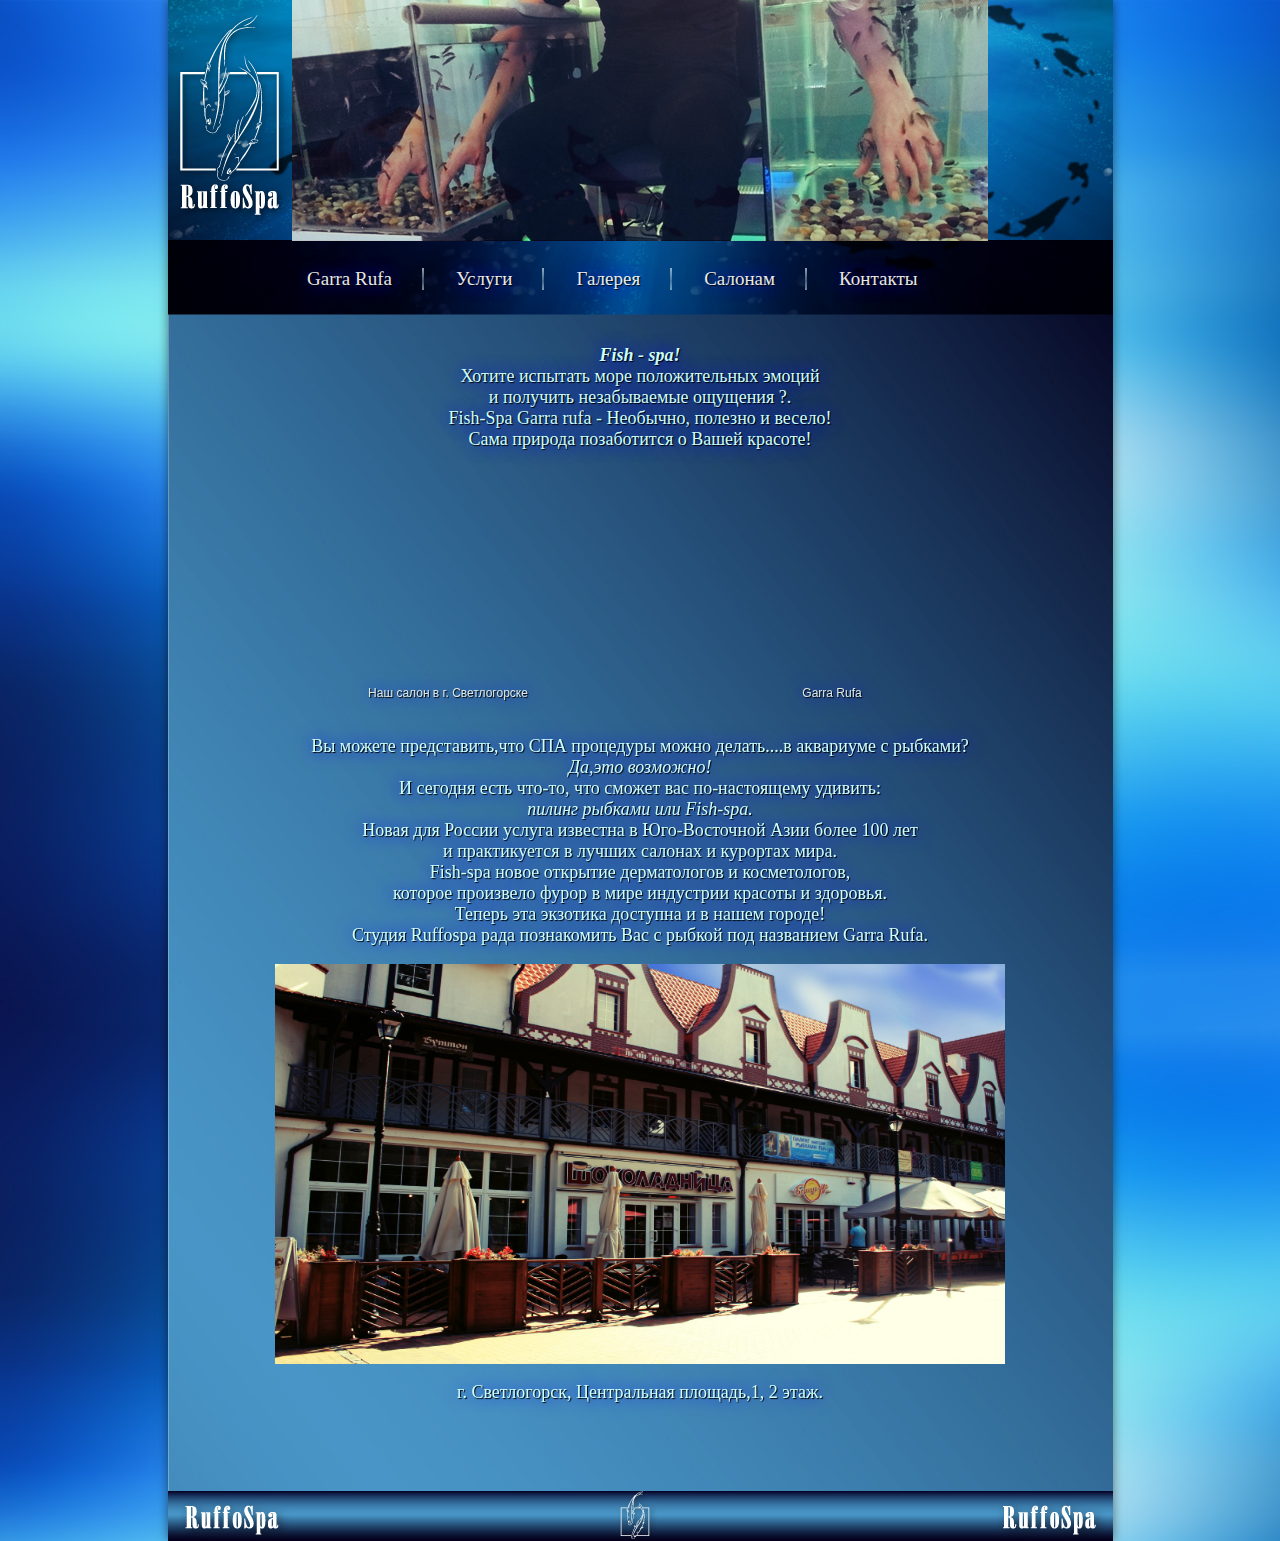
<file: index.html>
<!DOCTYPE html PUBLIC "-//W3C//DTD XHTML 1.0 Transitional//EN" "http://www.w3.org/TR/xhtml1/DTD/xhtml1-transitional.dtd">
<html xmlns="http://www.w3.org/1999/xhtml">
<head>
<meta http-equiv="Content-Type" content="text/html; charset=utf-8" />
<link rel="stylesheet" type="text/css" href="style.css" />

<title>Ruffa</title>
<style type="text/css">
.style1 {color: #FFFFFF}
</style>
    
	<script type="text/javascript" src="js/jquery.js"></script>
	<script type="text/javascript" src="js/easySlider1.7.js"></script>
	<script type="text/javascript">
		$(document).ready(function(){	
			$("#slider").easySlider({
				auto: true, 
				continuous: true,
				numeric: true
			});
		});	
	</script>
	
<link href="style.css" rel="stylesheet" type="text/css" media="style" />	
</head>

<body>
<div id="wrapper">

<div id="container" align="center">

<div id="header">
<div id="content" align="center">
	
		<div id="slider"  align="center">
			<ul >				
				<li><a style="background-image:none" href="http://ruffospa.ru/index"><img src="images/01.jpg" alt="Ruffospa.ru" /></a></li>
				<li><a style="background-image:none" href="http://ruffospa.ru/index"><img src="images/02.jpg" alt="Ruffospa.ru" /></a></li>
				<li><a style="background-image:none" href="http://ruffospa.ru/index"><img src="images/03.jpg" alt="Ruffospa.ru" /></a></li>
				<li><a style="background-image:none" href="http://ruffospa.ru/index"><img src="images/04.jpg" alt="Ruffospa.ru" /></a></li>
				<li><a style="background-image:none" href="http://ruffospa.ru/index"><img src="images/05.jpg" alt="Ruffospa.ru" /></a></li>
				<li><a style="background-image:none" href="http://ruffospa.ru/index"><img src="images/06.jpg" alt="Ruffospa.ru" /></a></li>			
			</ul>
		</div>
			
		
	</div>

</div>

<ul>
<li ><a href="">Garra Rufa</a></li>
<li><a href="">Услуги</a></li>
<li><a href="../../../Desktop/ruffospa/galery.html">Галерея</a></li>
<li><a href="#">Салонам</a></li>
<li><a style="background-image:none"; href="#">Контакты</a></li>
</ul>
<i><b>Fish - spa!</b></i><br />
Хотите испытать море положительных эмоций 
<br>и получить незабываемые ощущения ?.<br />
Fish-Spa Garra rufa -
 Необычно, полезно и весело!<br />
Сама природа позаботится о Вашей красоте!<p>
	
	<table width="769" border="0" cellspacing="1" cellpadding="1" align="center">  
  <tr>
    <td><iframe style="top:15px; alignment-adjust: text-after-edge;"width="300" height="200"src="http://www.youtube.com/embed/evuwn_7pdPU" frameborder="0" allowfullscreen></iframe>
  <p>Наш салон в г. Светлогорске</td>
    <td><iframe style="top:15px; alignment-adjust: text-after-edge;"width="300" height="200" src="http://www.youtube.com/embed/VHVkxVuiLIw" frameborder="0" allowfullscreen></iframe>
	<p>Garra Rufa</td>
      </tr> 
</table>
</p>

Вы  можете представить,что СПА процедуры можно делать....в аквариуме с рыбками?<br />
<i>Да,это возможно!</i><br />
И сегодня есть что-то, что сможет вас по-настоящему удивить:<br /> <i>пилинг рыбками или Fish-spa.</i><br />
 Новая для России услуга известна в Юго-Восточной Азии более 100 лет <br /> и практикуется в лучших салонах и курортах мира.<br />
Fish-spa новое открытие дерматологов и косметологов,<br />которое произвело фурор в мире индустрии красоты и здоровья.<br />
Теперь эта экзотика доступна и в нашем городе!<br />
Студия  Ruffospa  рада познакомить Вас с рыбкой под названием Garra Rufa.</font>
<p>
<img src="images/HEADеее.jpg" width="730" height="400" alt="г.Светлогорск" title="г.Светлогорск" border="0" />
<p> г. Светлогорск, Центральная площадь,1, 2 этаж.


<div id="push">
<br></div>

<div id="footer"> 
        		
     
</div>
</div>
</div><!-- закрытие футера -->

</div>
</div>
</div>
</body>
</html>
</file>
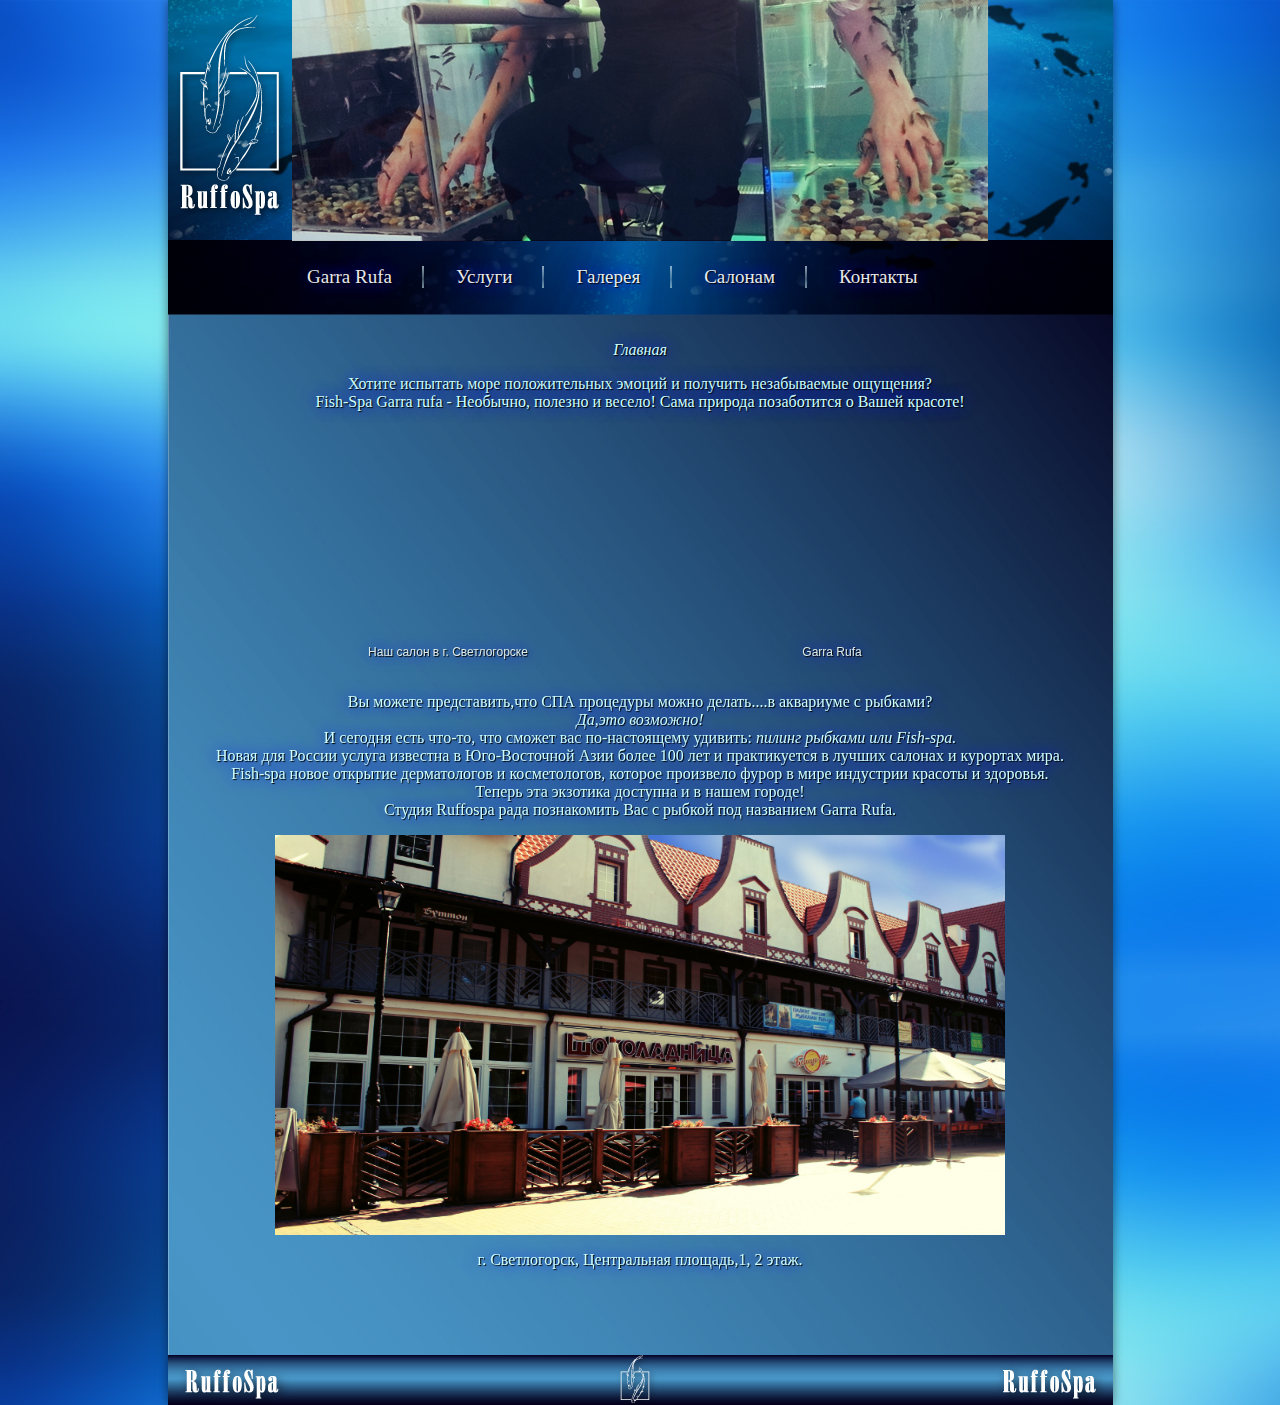
<file: www/index.html>
<!DOCTYPE html PUBLIC "-//W3C//DTD XHTML 1.0 Transitional//EN" "http://www.w3.org/TR/xhtml1/DTD/xhtml1-transitional.dtd">
<html xmlns="http://www.w3.org/1999/xhtml">
<head>
<meta http-equiv="Content-Type" content="text/html; charset=utf-8" />
<link rel="stylesheet" type="text/css" href="style.css" />

<title>RuffoSpa</title>
<style type="text/css">
.style1 {color: #FFFFFF}
footer {	  
	width:945px;
    background-repeat:no-repeat;
	height:50px;
    background-image:url(images/footer.jpg);
    margin-left:auto;
	margin-right:auto; 
}

header {
position:static;
margin-top:inherit;
	width: 945px;
	height: 250px;
    z-index:700; 
	
}
</style>
    
	<script type="text/javascript" src="js/jquery.js"></script>
	<script type="text/javascript" src="js/easySlider1.7.js"></script>
	<script type="text/javascript">
		$(document).ready(function(){	
			$("#slider").easySlider({
				auto: true, 
				continuous: true,
				numeric: true
			});
		});	
	</script>
	
<link href="style.css" rel="stylesheet" type="text/css" media="style" />	
</head>

<body>
<div id="wrapper">

<div id="container" align="center">

<header>
<div id="content" align="center">
	
		<div id="slider"  align="center">
			<ul >				
				<li><a style="background-image:none" href="index.html"><img src="images/01.jpg" /></a></li>
				<li><a style="background-image:none" href="index.html"><img src="images/02.jpg" /></a></li>
				<li><a style="background-image:none" href="index.html"><img src="images/03.jpg" /></a></li>
				<li><a style="background-image:none" href="index.html"><img src="images/04.jpg" /></a></li>
				<li><a style="background-image:none" href="index.html"><img src="images/05.jpg" /></a></li>
				<li><a style="background-image:none" href="index.html"><img src="images/06.jpg" /></a></li>		
			</ul>
		</div>
			
		
	</div>

</header>

<ul>
<li ><a href="garrarufa.html">Garra Rufa</a></li>
<li><a href="yslugi.html">Услуги</a></li>
<li><a href="galery.html">Галерея</a></li>
<li><a href="salonam.html">Салонам</a></li>
<li><a style="background-image:none"; href="kontact.html">Контакты</a></li>
</ul>
<i>Главная</i><p>
Хотите испытать море положительных эмоций 
и получить незабываемые ощущения?<br />
Fish-Spa Garra rufa -
 Необычно, полезно и весело!
Сама природа позаботится о Вашей красоте!<p>
	
	<table width="769" border="0" cellspacing="1" cellpadding="1" align="center">  
  <tr>
    <td align="center"><iframe style="top:15px; alignment-adjust: text-after-edge;"width="300" height="200"src="http://www.youtube.com/embed/evuwn_7pdPU" frameborder="0" allowfullscreen></iframe>
  <p>Наш салон в г. Светлогорске</td>
    <td align="center"><iframe style="top:15px; alignment-adjust: text-after-edge;"width="300" height="200" src="http://www.youtube.com/embed/VHVkxVuiLIw" frameborder="0" allowfullscreen></iframe>
	<p>Garra Rufa</td>
      </tr> 
</table>

</p>

Вы  можете представить,что СПА процедуры можно делать....в аквариуме с рыбками?<br />
<i>Да,это возможно!</i><br />
И сегодня есть что-то, что сможет вас по-настоящему удивить: <i>пилинг рыбками или Fish-spa.</i><br />
Новая для России услуга известна в Юго-Восточной Азии более 100 лет и практикуется в лучших салонах и курортах мира.<br />
Fish-spa новое открытие дерматологов и косметологов, которое произвело фурор в мире индустрии красоты и здоровья.<br />
Теперь эта экзотика доступна и в нашем городе!<br />
Студия  Ruffospa  рада познакомить Вас с рыбкой под названием Garra Rufa.
<p>

<img src="images/HEADеее.jpg" width="730" height="400" alt="г.Светлогорск" title="г.Светлогорск" border="0" />
<p> г. Светлогорск, Центральная площадь,1, 2 этаж.


<div id="push">
<br></div>

<footer></footer>
</div>
</div><!-- закрытие футера -->

</div>
</div>
</div>
</body>
</html>
</file>
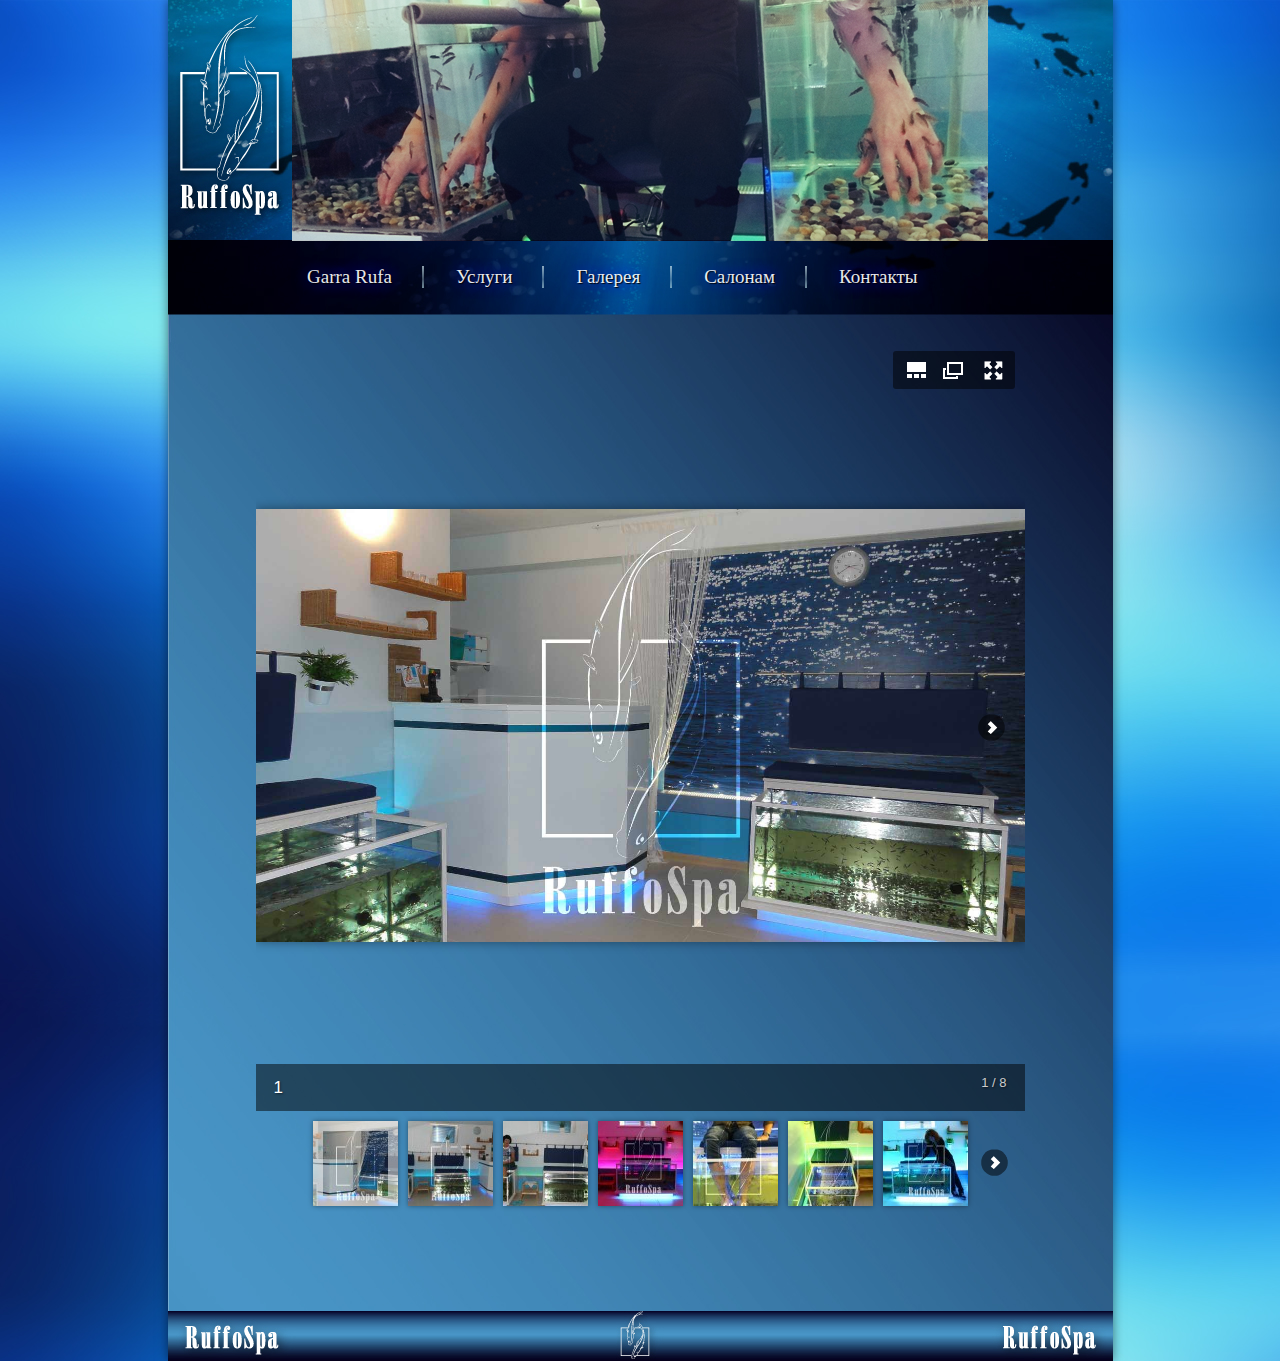
<file: www/galery.html>
<!DOCTYPE html PUBLIC "-//W3C//DTD XHTML 1.0 Transitional//EN" "http://www.w3.org/TR/xhtml1/DTD/xhtml1-transitional.dtd">
<html xmlns="http://www.w3.org/1999/xhtml">
<head>
<meta http-equiv="Content-Type" content="text/html; charset=utf-8" />
<link rel="stylesheet" type="text/css" href="style.css" />

<title>RuffoSpa</title>
<style type="text/css">
.style1 {color: #FFFFFF}
footer {	  
	width:945px;
    background-repeat:no-repeat;
	height:50px;
    background-image:url(images/footer.jpg);
    margin-left:auto;
	margin-right:auto; 
}

header {
position:static;
margin-top:inherit;
	width: 945px;
	height: 250px;
    z-index:700; 
	
}
</style>
    
	<script type="text/javascript" src="js/jquery.js"></script>
	<script type="text/javascript" src="js/easySlider1.7.js"></script>
	<script type="text/javascript">
		$(document).ready(function(){	
			$("#slider").easySlider({
				auto: true, 
				continuous: true,
				numeric: true
			});
		});	
	</script>
	
<link href="style.css" rel="stylesheet" type="text/css" media="style" />	
</head>

<body>
<div id="wrapper">

<div id="container" align="center">

<header>
<div id="content" align="center">
	
		<div id="slider"  align="center">
			<ul >				
				<li><a style="background-image:none" href="index.html"><img src="images/01.jpg" /></a></li>
				<li><a style="background-image:none" href="index.html"><img src="images/02.jpg" /></a></li>
				<li><a style="background-image:none" href="index.html"><img src="images/03.jpg" /></a></li>
				<li><a style="background-image:none" href="index.html"><img src="images/04.jpg" /></a></li>
				<li><a style="background-image:none" href="index.html"><img src="images/05.jpg" /></a></li>
				<li><a style="background-image:none" href="index.html"><img src="images/06.jpg" /></a></li>		
			</ul>
		</div>
			
		
	</div>

</header>

<ul>
<li ><a href="garrarufa.html">Garra Rufa</a></li>
<li><a href="yslugi.html">Услуги</a></li>
<li><a href="galery.html">Галерея</a></li>
<li><a href="salonam.html">Салонам</a></li>
<li><a style="background-image:none"; href="kontact.html">Контакты</a></li>
</ul>
	
<script src="jbcore/juicebox.js"></script>
<script>
new juicebox({
containerId : "juicebox-container",
galleryWidth: "769px",
galleryHeight: "100%",
backgroundColor: "rgba(34,34,34,0)"
});
</script>
<div id="juicebox-container"></div>
<!--END JUICEBOX EMBED-->

<div id="push">
<br></div>

<footer></footer>
</div>
</div><!-- закрытие футера -->

</div>
</div>
</div>
</body>
</html>
</file>
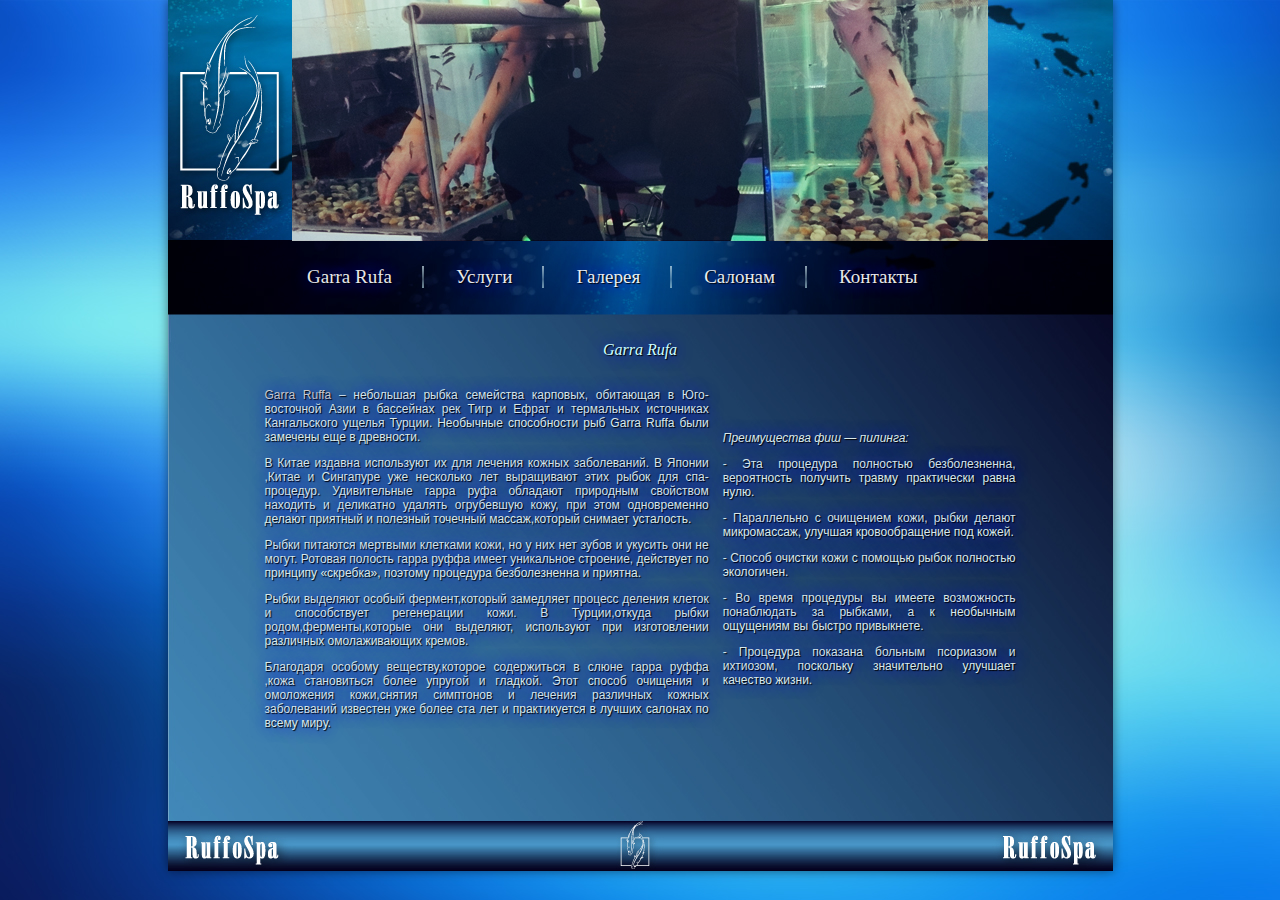
<file: www/garrarufa.html>
<!DOCTYPE html PUBLIC "-//W3C//DTD XHTML 1.0 Transitional//EN" "http://www.w3.org/TR/xhtml1/DTD/xhtml1-transitional.dtd">
<html xmlns="http://www.w3.org/1999/xhtml">
<head>
<meta http-equiv="Content-Type" content="text/html; charset=utf-8" />
<link rel="stylesheet" type="text/css" href="style.css" />

<title>RuffoSpa</title>
<style type="text/css">
.style1 {color: #FFFFFF}
footer {	  
	width:945px;
    background-repeat:no-repeat;
	height:50px;
    background-image:url(images/footer.jpg);
    margin-left:auto;
	margin-right:auto; 
}

header {
position:static;
margin-top:inherit;
	width: 945px;
	height: 250px;
    z-index:700; 
	
}
</style>
    
	<script type="text/javascript" src="js/jquery.js"></script>
	<script type="text/javascript" src="js/easySlider1.7.js"></script>
	<script type="text/javascript">
		$(document).ready(function(){	
			$("#slider").easySlider({
				auto: true, 
				continuous: true,
				numeric: true
			});
		});	
	</script>
	
<link href="style.css" rel="stylesheet" type="text/css" media="style" />	
</head>

<body>
<div id="wrapper">

<div id="container" align="center">

<header>
<div id="content" align="center">
	
		<div id="slider"  align="center">
			<ul >				
				<li><a style="background-image:none" href="index.html"><img src="images/01.jpg" /></a></li>
				<li><a style="background-image:none" href="index.html"><img src="images/02.jpg" /></a></li>
				<li><a style="background-image:none" href="index.html"><img src="images/03.jpg" /></a></li>
				<li><a style="background-image:none" href="index.html"><img src="images/04.jpg" /></a></li>
				<li><a style="background-image:none" href="index.html"><img src="images/05.jpg" /></a></li>
				<li><a style="background-image:none" href="index.html"><img src="images/06.jpg" /></a></li>		
			</ul>
		</div>
			
		
	</div>

</header>

<ul>
<li ><a href="garrarufa.html">Garra Rufa</a></li>
<li><a href="yslugi.html">Услуги</a></li>
<li><a href="galery.html">Галерея</a></li>
<li><a href="salonam.html">Салонам</a></li>
<li><a style="background-image:none"; href="kontact.html">Контакты</a></li>
</ul>
<i>Garra Rufa</i><br />
<p>
	
	<table width="769" border="0" cellspacing="4" cellpadding="4" align="center"> 
  <tr>
    
      </tr> 
  <tr>
  	  <td width="60%">
<a href="https://www.google.ru/search?q=Garra+Ruffa&aq=f&oq=Garra+Ruffa&sugexp=chrome,mod=6&sourceid=chrome&ie=UTF-8">Garra Ruffa</a> – небольшая рыбка семейства карповых, обитающая в Юго-восточной Азии в бассейнах рек Тигр и Ефрат и термальных источниках Кангальского ущелья Турции.
Необычные способности рыб Garra Ruffa были замечены еще в древности.<p> 

В Китае издавна используют их для лечения кожных заболеваний. В Японии ,Китае и Сингапуре уже несколько лет выращивают этих рыбок для спа-процедур.
Удивительные гарра руфа обладают природным свойством находить и деликатно удалять огрубевшую кожу, при этом одновременно делают приятный и полезный точечный массаж,который снимает усталость.<p> 

Рыбки питаются мертвыми клетками кожи, но у них нет зубов и укусить они не могут. Ротовая полость гарра руффа имеет уникальное строение, действует по принципу «скребка», поэтому процедура безболезненна и приятна. <p>

Рыбки выделяют особый фермент,который замедляет процесс деления клеток и способствует регенерации кожи. 
В Турции,откуда рыбки родом,ферменты,которые они выделяют, используют при изготовлении различных омолаживающих кремов. <p>

Благодаря особому веществу,которое содержиться в слюне гарра руффа ,кожа становиться более упругой и гладкой. Этот способ очищения и омоложения кожи,снятия симптонов и лечения различных кожных заболеваний известен уже более ста лет и практикуется в лучших салонах по всему миру.<p>
     </td>
	 <td width="40%">
	 <i>Преимущества фиш — пилинга:</i><p>
	 - Эта процедура полностью безболезненна, вероятность получить травму практически равна нулю.<p>
- Параллельно с очищением кожи, рыбки делают микромассаж, улучшая кровообращение под кожей.<p>
- Способ очистки кожи с помощью рыбок полностью экологичен.<p>
- Во время процедуры вы имеете возможность понаблюдать за рыбками, а к необычным ощущениям вы быстро привыкнете.<p>
- Процедура показана больным псориазом и ихтиозом, поскольку значительно улучшает качество жизни.<p>
	 
	  </td>
  </tr>    
</table>

<div id="push">
<br></div>

<footer></footer>
</div>
</div><!-- закрытие футера -->

</div>
</div>
</div>
</body>
</html>
</file>
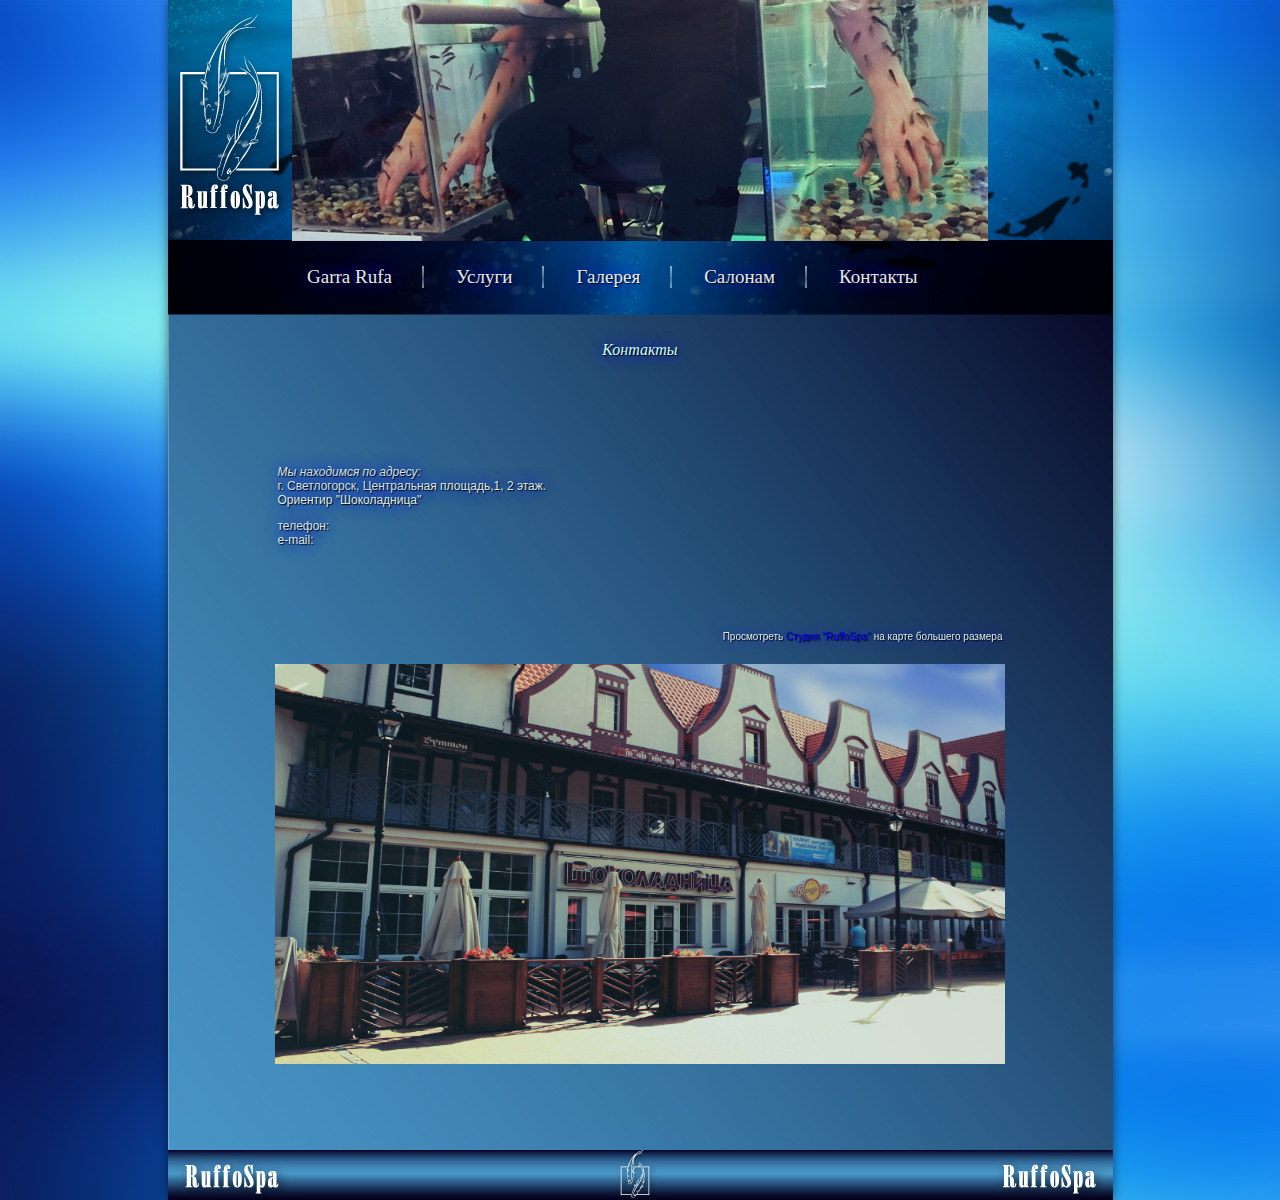
<file: www/kontact.html>
<!DOCTYPE html PUBLIC "-//W3C//DTD XHTML 1.0 Transitional//EN" "http://www.w3.org/TR/xhtml1/DTD/xhtml1-transitional.dtd">
<html xmlns="http://www.w3.org/1999/xhtml">
<head>
<meta http-equiv="Content-Type" content="text/html; charset=utf-8" />
<link rel="stylesheet" type="text/css" href="style.css" />

<title>RuffoSpa</title>
<style type="text/css">
.style1 {color: #FFFFFF}
footer {	  
	width:945px;
    background-repeat:no-repeat;
	height:50px;
    background-image:url(images/footer.jpg);
    margin-left:auto;
	margin-right:auto; 
}

header {
position:static;
margin-top:inherit;
	width: 945px;
	height: 250px;
    z-index:700; 
	
}
</style>
    
	<script type="text/javascript" src="js/jquery.js"></script>
	<script type="text/javascript" src="js/easySlider1.7.js"></script>
	<script type="text/javascript">
		$(document).ready(function(){	
			$("#slider").easySlider({
				auto: true, 
				continuous: true,
				numeric: true
			});
		});	
	</script>
	
<link href="style.css" rel="stylesheet" type="text/css" media="style" />	
</head>

<body>
<div id="wrapper">

<div id="container" align="center">

<header>
<div id="content" align="center">
	
		<div id="slider"  align="center">
			<ul >				
				<li><a style="background-image:none" href="index.html"><img src="images/01.jpg" /></a></li>
				<li><a style="background-image:none" href="index.html"><img src="images/02.jpg" /></a></li>
				<li><a style="background-image:none" href="index.html"><img src="images/03.jpg" /></a></li>
				<li><a style="background-image:none" href="index.html"><img src="images/04.jpg" /></a></li>
				<li><a style="background-image:none" href="index.html"><img src="images/05.jpg" /></a></li>
				<li><a style="background-image:none" href="index.html"><img src="images/06.jpg" /></a></li>		
			</ul>
		</div>
			
		
	</div>

</header>

<ul>
<li ><a href="garrarufa.html">Garra Rufa</a></li>
<li><a href="yslugi.html">Услуги</a></li>
<li><a href="galery.html">Галерея</a></li>
<li><a href="salonam.html">Салонам</a></li>
<li><a style="background-image:none"; href="kontact.html">Контакты</a></li>
</ul>
<i>Контакты</i><p>
<table width="737" border="0" cellspacing="1" cellpadding="1" align="center" >
 <tr>
    <td align="left" ><i>Мы находимся по адресу:</i><br/>г. Светлогорск, Центральная площадь,1, 2 этаж.<br/>
Ориентир "Шоколадница"<p>
телефон:
<br>
e-mail:
<br>
</td>
    <td align="right"><iframe width="350" height="250" frameborder="0" scrolling="no" marginheight="0" marginwidth="0" src="https://maps.google.ru/maps/ms?t=h&amp;msa=0&amp;msid=215012314119329527792.0004d2055d59693d33ace&amp;source=embed&amp;ie=UTF8&amp;ll=54.945349,20.156586&amp;spn=0.002157,0.00456&amp;z=17&amp;iwloc=0004d20563d4c400cbede&amp;output=embed"></iframe><br /><small>Просмотреть <a href="https://maps.google.ru/maps/ms?t=h&amp;msa=0&amp;msid=215012314119329527792.0004d2055d59693d33ace&amp;source=embed&amp;ie=UTF8&amp;ll=54.945349,20.156586&amp;spn=0.002157,0.00456&amp;z=17&amp;iwloc=0004d20563d4c400cbede" style="color:#0000FF;text-align:left">Студия "RuffoSpa"</a> на карте большего размера</small></td>
      </tr> 
</table>
<p>
	
<img src="images/HEADеее.jpg" width="730" height="400" alt="г.Светлогорск" title="г.Светлогорск" border="0"  style="opacity:0.8">



<div id="push">
<br></div>

<footer></footer>
</div>
</div><!-- закрытие футера -->

</div>
</div>
</div>
</body>
</html>
</file>
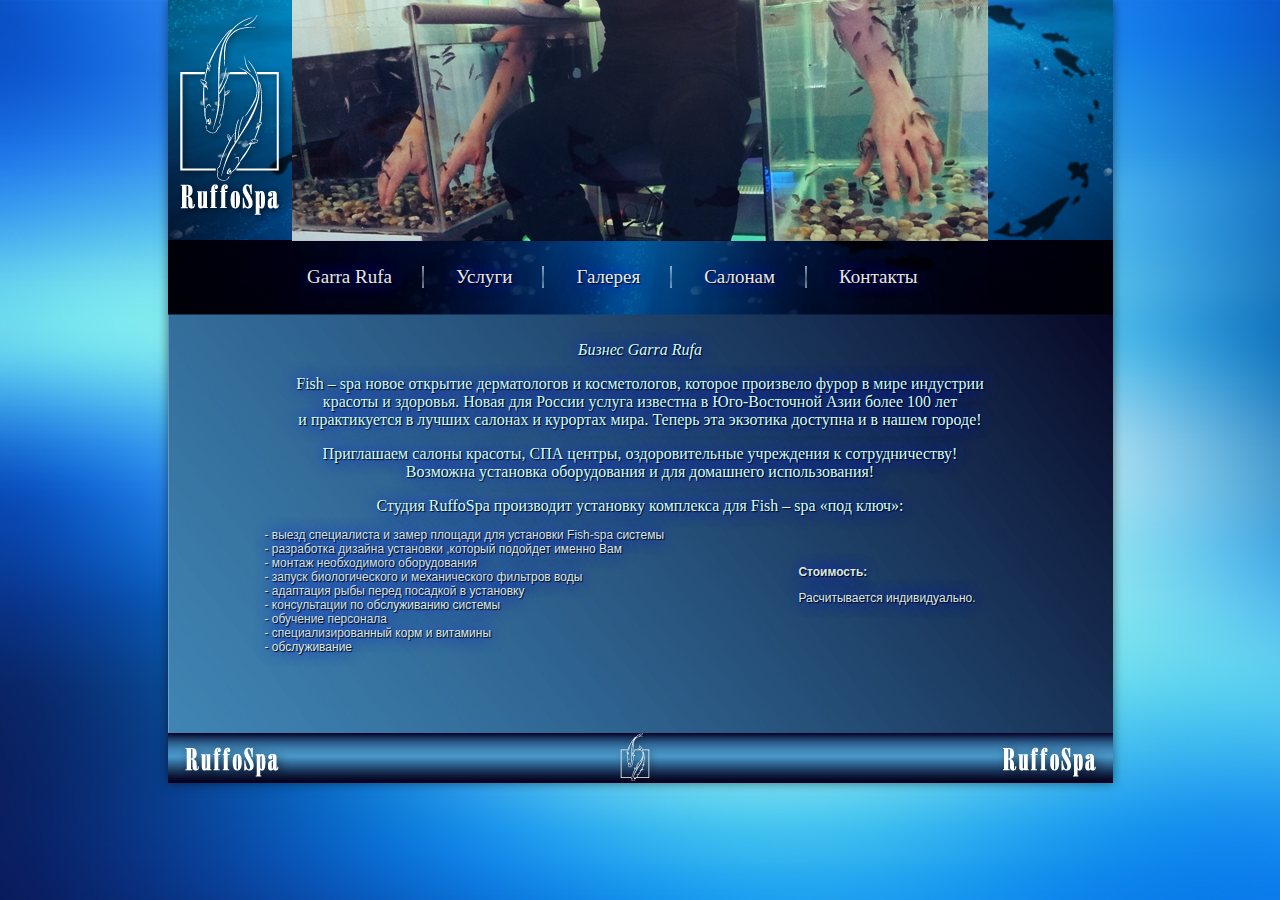
<file: www/salonam.html>
<!DOCTYPE html PUBLIC "-//W3C//DTD XHTML 1.0 Transitional//EN" "http://www.w3.org/TR/xhtml1/DTD/xhtml1-transitional.dtd">
<html xmlns="http://www.w3.org/1999/xhtml">
<head>
<meta http-equiv="Content-Type" content="text/html; charset=utf-8" />
<link rel="stylesheet" type="text/css" href="style.css" />

<title>RuffoSpa</title>
<style type="text/css">
.style1 {color: #FFFFFF}
footer {	  
	width:945px;
    background-repeat:no-repeat;
	height:50px;
    background-image:url(images/footer.jpg);
    margin-left:auto;
	margin-right:auto; 
}

header {
position:static;
margin-top:inherit;
	width: 945px;
	height: 250px;
    z-index:700; 
	
}
</style>
    
	<script type="text/javascript" src="js/jquery.js"></script>
	<script type="text/javascript" src="js/easySlider1.7.js"></script>
	<script type="text/javascript">
		$(document).ready(function(){	
			$("#slider").easySlider({
				auto: true, 
				continuous: true,
				numeric: true
			});
		});	
	</script>
	
<link href="style.css" rel="stylesheet" type="text/css" media="style" />	
</head>

<body>
<div id="wrapper">

<div id="container" align="center">

<header>
<div id="content" align="center">
	
		<div id="slider"  align="center">
			<ul >				
				<li><a style="background-image:none" href="index.html"><img src="images/01.jpg" /></a></li>
				<li><a style="background-image:none" href="index.html"><img src="images/02.jpg" /></a></li>
				<li><a style="background-image:none" href="index.html"><img src="images/03.jpg" /></a></li>
				<li><a style="background-image:none" href="index.html"><img src="images/04.jpg" /></a></li>
				<li><a style="background-image:none" href="index.html"><img src="images/05.jpg" /></a></li>
				<li><a style="background-image:none" href="index.html"><img src="images/06.jpg" /></a></li>		
			</ul>
		</div>
			
		
	</div>

</header>

<ul>
<li ><a href="garrarufa.html">Garra Rufa</a></li>
<li><a href="yslugi.html">Услуги</a></li>
<li><a href="galery.html">Галерея</a></li>
<li><a href="salonam.html">Салонам</a></li>
<li><a style="background-image:none"; href="kontact.html">Контакты</a></li>
</ul>
<i>Бизнес Garra Rufa</i>
<p>
Fish – spa новое открытие дерматологов и косметологов,
которое произвело фурор в мире индустрии</br> красоты и здоровья.
Новая для России услуга известна в Юго-Восточной Азии более 
100 лет</br> и практикуется в лучших салонах и курортах мира.
Теперь эта экзотика доступна и в нашем городе!
<p>
Приглашаем салоны красоты, СПА центры, оздоровительные учреждения к сотрудничеству!</br>
Возможна установка оборудования и для домашнего использования! 
<p>
	


<table width="769" border="0" cellspacing="4" cellpadding="4" align="center"> 
  <tr>
    Студия RuffoSpa производит установку комплекса для Fish – spa «под ключ»:
      </tr> 
  <tr>
  	  <td width="70%">
- выезд специалиста и замер площади для установки Fish-spa системы</br>
- разработка дизайна установки ,который подойдет именно Вам</br>
- монтаж необходимого оборудования</br>
- запуск биологического и механического  фильтров  воды</br>
- адаптация рыбы перед посадкой в установку</br>
- консультации по обслуживанию системы</br>
- обучение персонала</br>
- специализированный корм и витамины</br>
- обслуживание</br>
     </td>
	 <td width="30%"><b>Стоимость:</b>
	 <p>
	 Расчитывается индивидуально.</br>
	 
	  </td>
  </tr>    
</table>


<div id="push">
<br></div>

<footer></footer>
</div>
</div><!-- закрытие футера -->

</div>
</div>
</div>
</body>
</html>
</file>
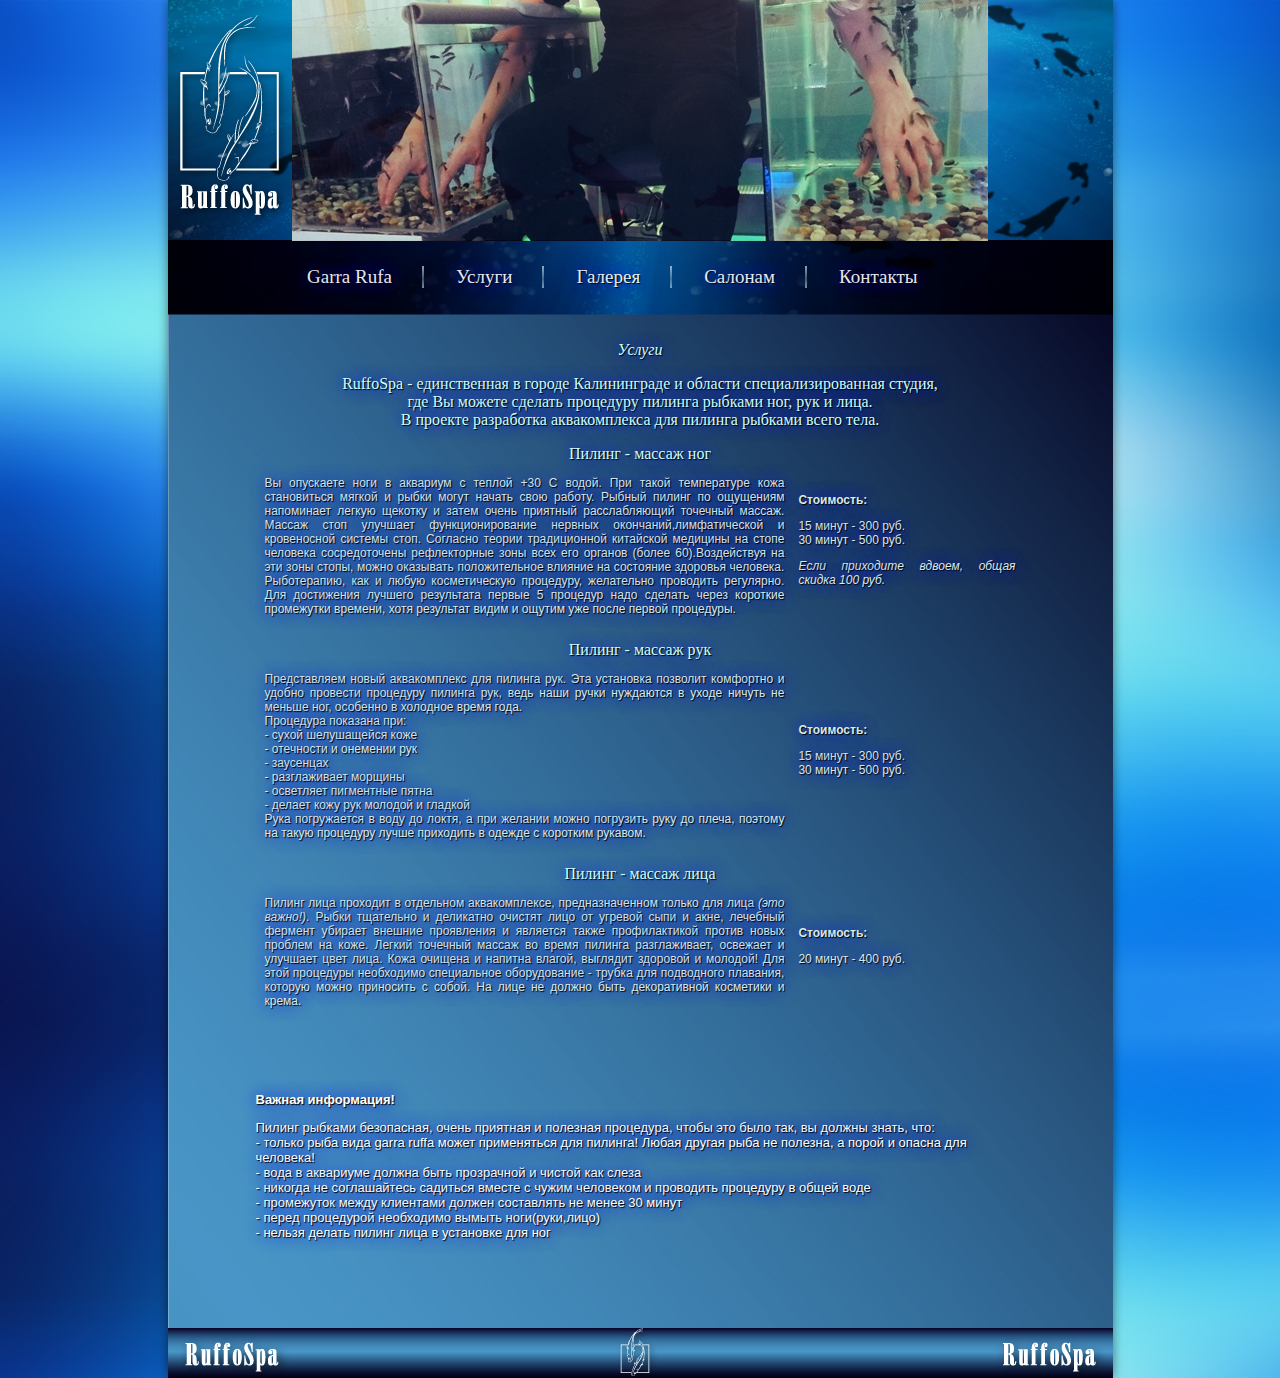
<file: www/yslugi.html>
<!DOCTYPE html PUBLIC "-//W3C//DTD XHTML 1.0 Transitional//EN" "http://www.w3.org/TR/xhtml1/DTD/xhtml1-transitional.dtd">
<html xmlns="http://www.w3.org/1999/xhtml">
<head>
<meta http-equiv="Content-Type" content="text/html; charset=utf-8" />
<link rel="stylesheet" type="text/css" href="style.css" />

<title>RuffoSpa</title>
<style type="text/css">
.style1 {color: #FFFFFF}
footer {	  
	width:945px;
    background-repeat:no-repeat;
	height:50px;
    background-image:url(images/footer.jpg);
    margin-left:auto;
	margin-right:auto; 
}

header {
position:static;
margin-top:inherit;
	width: 945px;
	height: 250px;
    z-index:700; 
	
}
</style>
    
	<script type="text/javascript" src="js/jquery.js"></script>
	<script type="text/javascript" src="js/easySlider1.7.js"></script>
	<script type="text/javascript">
		$(document).ready(function(){	
			$("#slider").easySlider({
				auto: true, 
				continuous: true,
				numeric: true
			});
		});	
	</script>
	
<link href="style.css" rel="stylesheet" type="text/css" media="style" />	
</head>

<body>
<div id="wrapper">

<div id="container" align="center">

<header>
<div id="content" align="center">
	
		<div id="slider"  align="center">
			<ul >				
				<li><a style="background-image:none" href="index.html"><img src="images/01.jpg" /></a></li>
				<li><a style="background-image:none" href="index.html"><img src="images/02.jpg" /></a></li>
				<li><a style="background-image:none" href="index.html"><img src="images/03.jpg" /></a></li>
				<li><a style="background-image:none" href="index.html"><img src="images/04.jpg" /></a></li>
				<li><a style="background-image:none" href="index.html"><img src="images/05.jpg" /></a></li>
				<li><a style="background-image:none" href="index.html"><img src="images/06.jpg" /></a></li>		
			</ul>
		</div>
			
		
	</div>

</header>

<ul>
<li ><a href="garrarufa.html">Garra Rufa</a></li>
<li><a href="yslugi.html">Услуги</a></li>
<li><a href="galery.html">Галерея</a></li>
<li><a href="salonam.html">Салонам</a></li>
<li><a style="background-image:none"; href="kontact.html">Контакты</a></li>
</ul>
<i>Услуги</i> 
<p>
RuffoSpa - единственная в городе Калининграде и области специализированная студия,</br>
где Вы можете сделать процедуру пилинга рыбками ног, рук и лица.</br>
В проекте разработка аквакомплекса для пилинга рыбками всего тела.<p>
	
	<table width="769" border="0" cellspacing="4" cellpadding="4" align="center">  
  <tr>
    Пилинг - массаж ног 
      </tr> 
  <tr>
  	  <td width="70%">Вы опускаете ноги в аквариум с теплой +30 С водой. При такой температуре кожа становиться мягкой и рыбки могут начать свою работу.
Рыбный пилинг по ощущениям напоминает легкую щекотку и затем очень приятный расслабляющий точечный массаж.
Массаж стоп улучшает функционирование нервных окончаний,лимфатической и кровеносной системы стоп.
Согласно теории традиционной китайской медицины на стопе человека сосредоточены рефлекторные зоны всех его органов (более 60).Воздействуя на эти зоны стопы, можно оказывать положительное влияние на состояние здоровья человека.  
Рыботерапию, как и любую косметическую процедуру, желательно проводить регулярно. Для достижения лучшего результата первые 5 процедур надо сделать через короткие промежутки времени, хотя результат видим и ощутим уже после первой процедуры.
     </td>
	 <td width="30%"><b>Стоимость:</b>
	 <p>
	 15 минут - 300 руб.</br>
	 30 минут - 500 руб.</br>
	 <p>
	 <i>Если приходите вдвоем, общая скидка 100 руб.</i> </td>
  </tr>  </table> 
  <p>
  <table width="769" border="0" cellspacing="4" cellpadding="4" align="center"> 
  <tr>
    Пилинг - массаж рук 
      </tr> 
  <tr>
  	  <td width="70%">Представляем новый аквакомплекс  для пилинга рук. 
Эта установка позволит комфортно и удобно провести процедуру пилинга рук, ведь наши ручки нуждаются в уходе ничуть не меньше ног, особенно в холодное время года. </br>
 Процедура показана при: </br>
- сухой шелушащейся коже</br>
- отечности и онемении рук</br>
- заусенцах</br>
- разглаживает морщины</br>
- осветляет пигментные пятна</br>
- делает кожу рук молодой и гладкой</br>
Рука  погружается в воду до локтя, а  при желании можно погрузить руку до плеча, поэтому на такую процедуру лучше приходить в одежде с коротким рукавом. 
     </td>
	 <td width="30%"><b>Стоимость:</b>
	 <p>
	 15 минут - 300 руб.</br>
	 30 минут - 500 руб.</br>
	 	  </td>
  </tr>    
</table>
<p>
<table width="769" border="0" cellspacing="4" cellpadding="4" align="center"> 
  <tr>
    Пилинг - массаж лица 
      </tr> 
  <tr>
  	  <td width="70%">Пилинг лица проходит в отдельном аквакомплексе, предназначенном только для лица <i>(это важно!)</i>.
Рыбки тщательно и деликатно очистят лицо от угревой сыпи и акне, лечебный фермент убирает внешние проявления и является также профилактикой  против новых проблем на коже.
Легкий точечный массаж во время пилинга разглаживает, освежает и улучшает цвет лица.
Кожа очищена и напитна влагой, выглядит здоровой и молодой! 
Для этой процедуры необходимо специальное оборудование - трубка для подводного плавания, которую можно приносить с собой. На лице не должно быть декоративной косметики и крема.
     </td>
	 <td width="30%"><b>Стоимость:</b>
	 <p>
	 20 минут - 400 руб.</br>
	 
	  </td>
  </tr>    
</table>
<div id="push"></div>
<div id="text2" align="center">
<b>Важная информация!</b>
<p>
Пилинг рыбками безопасная, очень приятная и полезная процедура, чтобы это было так, вы должны знать, что:</br>
- только рыба вида garra ruffa может применяться для пилинга! 
  Любая другая рыба не полезна, а порой и опасна для человека!</br>
- вода в аквариуме должна быть прозрачной и чистой как слеза</br>
- никогда не соглашайтесь садиться вместе с чужим человеком и проводить процедуру в общей воде</br>
- промежуток между клиентами должен составлять не менее 30 минут</br>
- перед процедурой необходимо вымыть ноги(руки,лицо)</br>
- нельзя делать пилинг лица в установке для ног</br> 

</div>

<div id="push">
<br></div>

<footer></footer>
</div>
</div><!-- Р·Р°РєСЂС‹С‚РёРµ С„СѓС‚РµСЂР° -->

</div>
</div>
</div>
</body>
</html>
</file>
<file: style.css>
@charset "utf-8";
/* CSS Document */
.class1 

a img {
	border: dashed;  
}


body {
margin:0;
padding:0;
font-size:18px;
background-image:url(images/bodybg.jpg);
background-repeat: repeat-y;
	font-family:"Georgia"; /* ?????????????????????????????????????????????????????????????????????????????????????????????????????????????????????????????????????????????????????????????????????????????????????????????????????????????????????????????????????????????????????????????????????????????????????????????????????????????????????????????????????????????????????????????????????????????????????????????????????????????????????????????????????????????????????????????????????????????????????????????????????? ????????????????????????????????????????????????????????????????????????????????????????????????????????????????????????????????????????????????????????????????????????????????????????????????????????????????????????????????????????????????????????????????????????????????????????????????????????????????????????????????????????????????????????????????????????????????????????????????????????????????????????????????????????????????????????????????????????????????????????????????????????????????????????????????????????????????????????????????????????????????????????????????????????????????????????????????????????????????????????????????????????????????????????????????????????????????????????????????????????????????????????????????????????????????????????????????????????????????????????????????????????????????????????????????????????????????????????????????????????????????????????????????????????????????????????????????????????????????????????????????????????????*/
	color: #CCFFFF;
	text-shadow: 1px 1px 1px black, 0 0 1em blue;
    
	
}


#container {
  width: 945px; /* ???????????????????????????????????????????????????????????????????????????????????????????????????????????????????????????????????????????????????????????????????????????????????????????????????????????????????????????????????????????????????????????????????????????????????????????????????????????????????????????????????????????????????????????????????????????????????????????????????????????????????????????????????????????????????????????????????????????????????????????????????????????????????????????????????????????????????????????????????????????????????????????????????????????????????????????????????????????????????????????????????????????????????????????????????????????????????????????????????????????????????????????????????????????????????????????????????????????????????????????????????????????????????????????????????????????????????????????????????????????????????????????????????????????????????????????????????????????????????????????????????????????? ???????????????????????????????????????????????????????????????????????????????????????????????????????????????????????????????????????????????????????????????????????????????????????????????????????????????????????????????????????????????????????????????????????????????????????????????????????????????????????????????????????????????????????????????????????????????????????????????????????????????????????????????????????????????????????????????????????????????????????????????????????????????????????????????????????????????????????????????????????????????????????????????????????????????????????????????????????????????????????????????????????? */
  margin-right: auto; /* ???????????????????????????????????????????????????????????????????????????????????????????????????????????????????????????????????????????????????????????????????????????????????????????????????????????????????????????????????????????????????????????????????????????????????????????????????????????????????????????????????????????????????????????????????????????????????????????????????????????????????????????????????????????????????????????????????????????????????????????????????????????????????????????????????????????????????????????????????????????????????????????????????????????????????????????????????????????????????????????????????????????????????????????????????????????????????????????????????????????????????????????????????????????????????????????????????????????????????????????????????????????????????????????????????????????????????????????????????????????????????????????????????????????????????????????????????????????????????????????????????????????? ???????????????????????????????????????????????????????????????????????????????????????????????????????????????????????????????????????????????????????????????????????????????????????????????????????????????????????????????????????????????????????????????????????????????????????????????????????????????????????????????????????????????????????????????????????????????????????????????????????????????????????????????????????????????????????????????????????????????????????????????????????????????????????????????????????????????????????????????????????????????????????????????????????????????????????????????????????????????????????????????????????????????????????????????????????????????????????????????????????????????????????????????????????????????????????????????????????????????????????????????????????????????????????????????????????????????????????????????????????????????????????????????????????????????????????????????????????????????????????????????????????????? */
  margin-left: auto; /* ???????????????????????????????????????????????????????????????????????????????????????????????????????????????????????????????????????????????????????????????????????????????????????????????????????????????????????????????????????????????????????????????????????????????????????????????????????????????????????????????????????????????????????????????????????????????????????????????????????????????????????????????????????????????????????????????????????????????????????????????????????????????????????????????????????????????????????????????????????????????????????????????????????????????????????????????????????????????????????????????????????????????????????????????????????????????????????????????????????????????????????????????????????????????????????????????????????????????????????????????????????????????????????????????????????????????????????????????????????????????????????????????????????????????????????????????????????????????????????????????????????????? ?????????????????????????????????????????????????????????????????????????????????????????????????????????????????????????????????????????????????????????????????????????????????????????????????????????????????????????????????????????????????????????????????????????????????????????????????????????????????????????????????????????????????????????????????????????????????????????????????????????????????????????????????????????????????????????????????????????????????????????????????????????????????????????????????????????????????????????????????????????????????????????????????????????????????????????????????????????????????????????????????????????????????????????????????????????????????????????????????????????????????????????????????????????????????????????????????????????????????????????????????????????? */
  position:inherit;
  background-image: url(images/fon.jpg);
   -moz-box-shadow: 0 0 10px rgba(0,0,0,0.5); /* Для Firefox */
    -webkit-box-shadow: 0 0 10px rgba(0,0,0,0.5); /* Для Safari и Chrome */
    box-shadow: 0 0 10px rgba(0,0,0,0.5); /* Параметры тени */
  
    font:'Georgia';
    font-size:percentage;
	
 }

	
#header {
position:static;
margin-top:inherit;
	width: 945px; /* ???????????????????????????????????????????????????????????????????????????????????????????????????????????????????????????????????????????????????????????????????????????????????????????????????????????????????????????????????????????????????????????????????????????????????????????????????????????????????????????????????????????????????????????????????????????????????????????????????????????????????????????????????????????????????????????????????????????????????????????????????????????????????????????????????????????????????????????????????????????????????????????????????????????????????????????????????????????????????????????????????????????????????????????????????????????????????????????????????????????????????????????????????????????????????????????????????????????????????????????????????????????????????????????????????????????????????????????????????????????????????????????????????????????????????????????????????????????????????????????????????????????? ??????????????????????????????????????????????????????????????????????????????????????????????????????????????????????????????????????????????????????????????????????????????????????????????????????????????????????????????????????????????????????????????????????????????????????????????????????????????????????????????????????????????????????????????????????????????????????????????????????????????????????????????????????????????????????????????????????????????????????????????????????????????????????????????????????????????????????????????????????????????????????????????????????????????????????????????????????????????????????????????????????????????????????????????????????????????????????????????????????????????????????????????????????????????????????????????????????????????????????????????????????????*/
	height: 250px;
    z-index:700; /* ???????????????????????????????????????????????????????????????????????????????????????????????????????????????????????????????????????????????????????????????????????????????????????????????????????????????????????????????????????????????????????????????????????????????????????????????????????????????????????????????????????????????????????????????????????????????????????????????????????????????????????????????????????????????????????????????????????????????????????????????????????????????????????????????????????????????????????????????????????????????????????????????????????????????????????????????????????????????????????????????????????????????????????????????????????????????????????????????????????????????????????????????????????????????????????????????????????????????????????????????????????????????????????????????????????????????????????????????????????????????????????????????????????????????????????????????????????????????????????????????????????????? ??????????????????????????????????????????????????????????????????????????????????????????????????????????????????????????????????????????????????????????????????????????????????????????????????????????????????????????????????????????????????????????????????????????????????????????????????????????????????????????????????????????????????????????????????????????????????????????????????????????????????????????????????????????????????????????????????????????????????????????????????????????????????????????????????????????????????????????????????????????????????????????????????????????????????????????????????????????????????????????????????????????????????????????????????????????????????????????????????????????????????????????????????????????????????????????????????????????????????????????????????????????*/
	
	
}


ul {
	list-style-type: none;
	height:59px;
	width:730px;
	opacity:0.9;
    padding-right:40px;	
	overflow:visible;
    z-index:500;
    
}
li {
float:left;
top:300px;

}
ul a {
background-image:url(images/navi_bg_divider.png);
background-repeat: no-repeat;
background-position: right;
padding-right: 32px;
padding-left: 32px;
position: relative;
display:table;
text-decoration:none;
line-height:59 px;
font-family: Georgia, "Times New Roman", Times, serif;
font-size:19px;
color:#FFF;
margin:auto;


}
ul a:hover {
color: #41D6EB;
}


#text2 {
	
	font-family:"Georgia";
    font-size:18px;
	color:#D9E9EA;
	border:hidden;

}

table {
   font-family:"verdana", arial, helvetica, sans-serif;
   font-size:12px;
  color: #D9E9EA;
   text-align:center;
  }
  
caption {
  text-align: center;
  font-family:"verdana", arial, helvetica, sans-serif;
  font-size:12px;
  background: transparent;
  padding:6px 4px 8px 0px;
  color: #CC00FF;
  text-transform: uppercase;
}
thead, tfoot {
text-align:left;
height:30px;
}
thead th, tfoot th {
padding:5px;
}
table a {
color: #CCC;
text-decoration:none;
}
table a:hover {
text-decoration:underline;
}
tr.odd {
background: #f1f1f1;
}
tbody th, tbody td {
padding:5px;
}

#wrapper {
 min-height: 100%;
 height: auto !important;
 height: 100%;
 margin: 0 auto -50px; 
   }
   
#push {
clear:left; 
height:70px;}

/*================== ?????????????????????????????????????????????????????????????????????????????????????????????????????????????????????????????????????????????????????????????????????????????????????????????????????????????????????????????????????????????????????????????????????????????????????????????????????????????????????????????????????????????????????????????????????????????????????????????????????????????????????????????????????????????????????????????????????????????????????????????????????????????????????????????????????????????????????????????????????????????????????????????????????????????????????????????????????????????????????????????????????????????????????????????????????????????????????????????????????????????????????????????????????????????????????????????????????????????????????????????????????????? ===============*/
#footer {	  
	width:945px;
    background-repeat:no-repeat;
	height:50px;
    background-image:url(images/footer.jpg);
    margin-left:auto;
	margin-right:auto; 
}

#content{
		position:absolute;
		}			

/* Easy Slider */

	#slider ul, #slider li,
	#slider2 ul, #slider2 li{
		margin:0;
		padding:0;
		list-style:none;
		}
	#slider2{margin-top:1em;}
	#slider li, #slider2 li{ 
		/* 
			define width and height of list item (slide)
			entire slider area will adjust according to the parameters provided here
		*/ 
        
        width:945px;
		height:241px;
		overflow:hidden; 
		}	
	#prevBtn, #nextBtn,
	#slider1next, #slider1prev{ 
		display:block;
		width:30px;
		height:77px;
		position:absolute;
		left:30px;
		top:-300px;
		z-index:1000;
		}	
	#nextBtn, #slider1next{ 
		left:600px;
		}														
	#prevBtn a, #nextBtn a,
	#slider1next a, #slider1prev a{  
		display:block;
		position:relative;
		width:30px;
		height:77px;
		background:url(../images/btn_prev.gif) no-repeat 0 0;	
		}	
	#nextBtn a, #slider1next a{ 
		background:url(../images/btn_next.gif) no-repeat 0 0;	
		}	
		
	img{border:none;}

			
    /* image replacement */
        .graphic, #prevBtn, #nextBtn, #slider1prev, #slider1next{
            margin:0;
            padding:0;
            display:block;
            overflow:hidden;
            text-indent:-8000px;
            }
#lightBox { width:400px; margin:0; padding:0; list-style-type:none; }
#lightBox img { border:1px solid #000; margin-left:5px; }
#lightBox li { float:left; }
</file>
<file: www/style.css>
@charset "utf-8";
/* CSS Document */
.class1 


a img {
	border: dashed;  
}


body {
margin:0;
padding:0;
font-size:16px;
background-image:url(images/bodybg.jpg);
background-repeat: repeat-y;
	font-family:"Georgia";
	color: #CCFFFF;
	text-shadow: 1px 1px 1px black, 0 0 1em blue;
    text-align:justify;
    
	
}

p {
display: block;
-webkit-margin-before: 1em;
-webkit-margin-after: 1em;
-webkit-margin-start: 0px;
-webkit-margin-end: 0px;
}

#container {
  width: 945px; 
  margin-right: auto; 
  margin-left: auto; 
  position:inherit;
  background-image: url(images/fon.jpg);
   -moz-box-shadow: 0 0 10px rgba(0,0,0,0.5); /* Для Firefox */
    -webkit-box-shadow: 0 0 10px rgba(0,0,0,0.5); /* Для Safari и Chrome */
    box-shadow: 0 0 10px rgba(0,0,0,0.5); /* Параметры тени */
  
    font:'Georgia';
    font-size:percentage;
	
 }

	

ul {
	list-style-type: none;
	height:59px;
	width:730px;
	opacity:0.9;
    padding-right:40px;	
	overflow:visible;
    z-index:500;
    
}
li {
float:left;
top:300px;

}
ul a {
background-image:url(images/navi_bg_divider.png);
background-repeat: no-repeat;
background-position: right;
padding-right: 32px;
padding-left: 32px;
position: relative;
display:table;
text-decoration:none;
line-height:59 px;
font-family: Georgia, "Times New Roman", Times, serif;
font-size:19px;
color:#FFF;
margin:auto;


}
ul a:hover {
color: #41D6EB;
}


#text2 {
	
	font-family:"verdana", arial, helvetica, sans-serif;
    font-size:13px;
	color:#FFFFFF;
	border:hidden;
    text-align:left;
    width:769px;
    padding:5px;

}

table {
   font-family:"verdana", arial, helvetica, sans-serif;
   font-size:12px;
  color: #D9E9EA;
   text-align:justify;
   
   
  }
  
caption {
  text-align: justify;
  font-family:"verdana", arial, helvetica, sans-serif;
  font-size:12px;
  background: transparent;
  padding:6px 4px 8px 0px;
  color: #CC00FF;
  text-transform: uppercase;
}
thead, tfoot {
text-align:left;
height:30px;
}
thead th, tfoot th {
padding:5px;
}
table a {
color: #CCC;
text-decoration:none;
}
table a:hover {
text-decoration:underline;
}
tr.odd {
background: #f1f1f1;
}
tbody th, tbody td {
padding:5px;
}

#wrapper {
 min-height: 100%;
 height: auto !important;
 height: 100%;
 margin: 0 auto -50px; 
   }
   
#push {
clear:left; 
height:70px;}



#content{
		position:absolute;
		}			

/* Easy Slider */

	#slider ul, #slider li,
	#slider2 ul, #slider2 li{
		margin:0;
		padding:0;
		list-style:none;
		}
	#slider2{margin-top:1em;}
	#slider li, #slider2 li{ 
		/* 
			define width and height of list item (slide)
			entire slider area will adjust according to the parameters provided here
		*/ 
        
        width:945px;
		height:241px;
		overflow:hidden; 
		}	
	#prevBtn, #nextBtn,
	#slider1next, #slider1prev{ 
		display:block;
		width:30px;
		height:77px;
		position:absolute;
		left:30px;
		top:-300px;
		z-index:1000;
		}	
	#nextBtn, #slider1next{ 
		left:600px;
		}														
	#prevBtn a, #nextBtn a,
	#slider1next a, #slider1prev a{  
		display:block;
		position:relative;
		width:30px;
		height:77px;
	
		}	
		
	img{border:none;}

			
    /* image replacement */
        .graphic, #prevBtn, #nextBtn, #slider1prev, #slider1next{
            margin:0;
            padding:0;
            display:block;
            overflow:hidden;
            text-indent:-8000px;
            }

    
.hovergallery img{
-webkit-transform:scale(0.8); /*Webkit: уменьшаем размер до 0.8*/
-moz-transform:scale(0.8); /*Mozilla: масштабирование*/
-o-transform:scale(0.8); /*Opera: масштабирование*/
-webkit-transition-duration: 0.5s; /*Webkit: длительность анимации*/
-moz-transition-duration: 0.5s; /*Mozilla: длительность анимации*/
-o-transition-duration: 0.5s; /*Opera: длительность анимации*/
opacity: 0.7; /*Начальная прозрачность изображений*/
margin: 0 10px 5px 0; /*Интервалы между изображениями*/
}

.hovergallery img:hover{
-webkit-transform:scale(1.1); /*Webkit: увеличиваем размер до 1.2x*/
-moz-transform:scale(1.1); /*Mozilla: масштабирование*/
-o-transform:scale(1.1); /*Opera: масштабирование*/
box-shadow:0px 0px 30px gray; /*CSS3 тени: 30px размытая тень вокруг всего изображения*/
-webkit-box-shadow:0px 0px 30px gray; /*Webkit: тени*/
-moz-box-shadow:0px 0px 30px gray; /*Mozilla: тени*/
opacity: 1;
}
</file>
